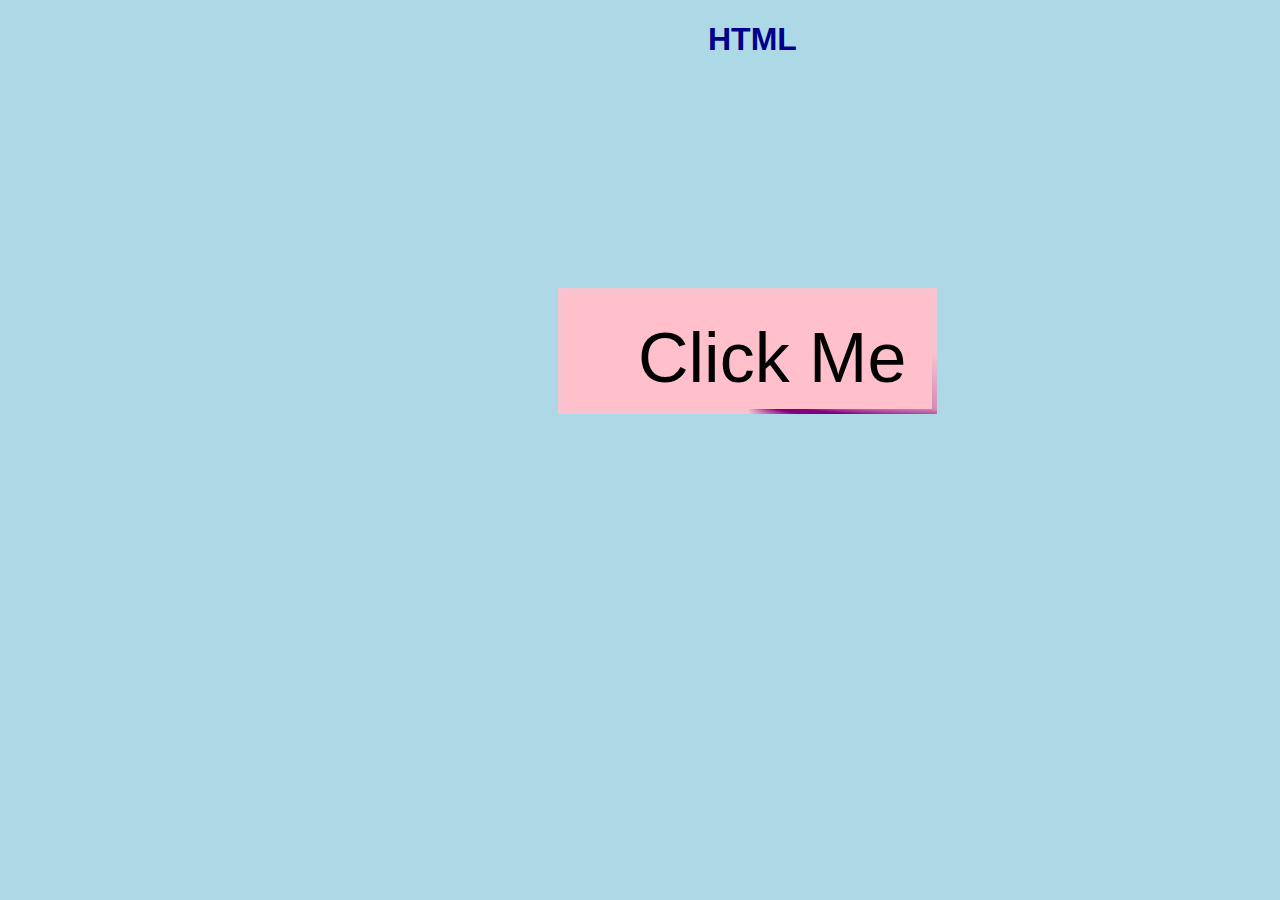
<file: index.html>
<!DOCTYPE html>
<html lang="en">
<head>
    <title>HTML</title>
    <link rel = "stylesheet" href = "style.css">
    <link rel = "stylesheet" href = "responsive_1.css">
</head>
<body>
    <h1 class = "txt-1">HTML</h1>
    <div class="container">
        <a href = "index_2.html">Click Me</a>
    </div>
    <div class="wrapper">
        <div class="box">
            <p></p>
        </div>
</body>
</html>
</file>
<file: style.css>
a{
    list-style: none;
    text-decoration: none;
    color: black;
    font-size: 70px;
}

.container{
    margin-top: 260px;
    margin-left: 630px;
}

@import url("https://fonts.googleapis.com/css?family=Raleway:400");

* {
	box-sizing: border-box;
}

@property --angle {
  syntax: '<angle>';
  initial-value: 90deg;
  inherits: true;
}

@property --gradX {
  syntax: '<percentage>';
  initial-value: 50%;
  inherits: true;
}

@property --gradY {
  syntax: '<percentage>';
  initial-value: 0%;
  inherits: true;
}

body {
	font-family: Raleway, sans-serif;
	background-color: lightblue;
	color: white;
}


:root {
	--d: 2500ms;
	--angle: 90deg;
	--gradX: 100%;
	--gradY: 50%;
	--c1: purple;
	--c2: rgba(168, 239, 255, 0.1);
}

.wrapper {
	min-width: min(40rem, 100%);
}

.box {
	font-size: 3vw;
	border: 0.35rem solid;
	padding: 3vw;
	border-image: conic-gradient(from var(--angle), var(--c2), var(--c1) 0.1turn, var(--c1) 0.15turn, var(--c2) 0.25turn) 30;
	animation: borderRotate var(--d) linear infinite forwards;
    background-color: pink;
    margin-top: -110px;
    margin-left: 550px;
    width: 30%;
}

.box:nth-child(2) {
	border-image: radial-gradient(ellipse at var(--gradX) var(--gradY), var(--c1), var(--c1) 10%, var(--c2) 40%) 30;
	animation: borderRadial var(--d) linear infinite forwards;
}

@keyframes borderRotate {
	100% {
		--angle: 420deg;
	}
}

@keyframes borderRadial {
	20% {
		--gradX: 100%;
		--gradY: 50%;
	}
	40% {
		--gradX: 100%;
		--gradY: 100%;
	}
	60% {
		--gradX: 50%;
		--gradY: 100%;
	}
	80% {
		--gradX: 0%;
		--gradY: 50%;
	}
	100% {
		--gradX: 50%;
		--gradY: 0%;
	}
}

.txt-1{
    margin-left: 700px;
    color: darkblue;
}
</file>
<file: responsive_1.css>
@media (max-width:1100px){
    .container{
      margin-top: 680px;
      margin-left: 360px;
    }
    .wrapper{
      margin-left: -230px;
      margin-top: -20px;
    }
    .box{
      height: 150px;
    }
    .txt-1{
      margin-left: 390px;
      font-size: 70px;
    }
  }
</file>
